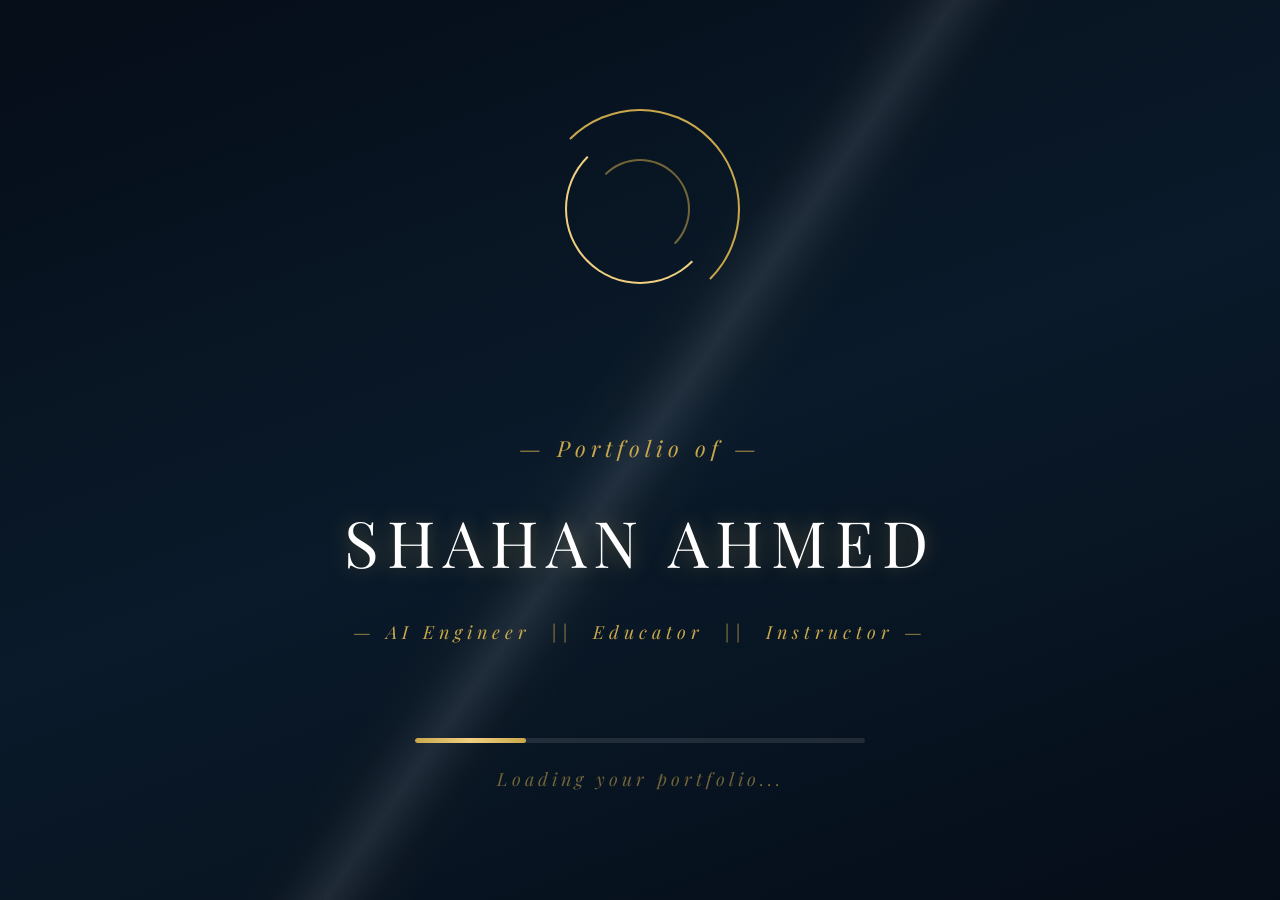
<file: index.html>
<!DOCTYPE html>
<html lang="en">

<head>
  <meta charset="UTF-8" />
  <meta name="viewport" content="width=device-width, initial-scale=1.0, maximum-scale=1.0" />
  <title>Shahan Ahmed — Portfolio</title>
  <link rel="preconnect" href="https://fonts.googleapis.com">
  <link href="https://fonts.googleapis.com/css2?family=Playfair+Display:ital,wght@0,400;0,700;1,400&display=swap"
    rel="stylesheet">
  <link rel="stylesheet" href="style.css" />
</head>

<body>

  <div id="loadingScreen">
    <div class="glass-bar"></div>
    <div class="glass-bar glass-bar-2"></div>
    <div class="loading-content">

      <div class="loading-rings">
        <div class="ring ring1"></div>
        <div class="ring ring2"></div>
        <div class="ring ring3"></div>
      </div>

      <p class="loading-portfolio">— Portfolio of —</p>
      <p class="loading-title">SHAHAN AHMED</p>
      <p class="loading-subtitle">— AI Engineer &nbsp;||&nbsp; Educator &nbsp;||&nbsp; Instructor —</p>

      <div class="loading-bar-wrap" id="loadingBarWrap">
        <div class="loading-bar" id="loadingBar"></div>
      </div>

      <p class="loading-text" id="loadingText">Loading your portfolio...</p>

      <div class="continue-btn-wrap hidden" id="continueBtnWrap">
        <button class="glass-btn" id="continueBtn">
          Tap here to continue
          <svg class="tap-cursor" viewBox="0 0 24 24" width="22" height="22" stroke="currentColor" stroke-width="1.5" fill="none" stroke-linecap="round" stroke-linejoin="round">
            <path d="M15 12V6a3 3 0 0 0-6 0v8"></path>
            <path d="M12 14v4"></path>
            <path d="M9 13H7a2 2 0 0 0-2 2v2a6 6 0 0 0 6 6h4a5 5 0 0 0 5-5v-6a3 3 0 0 0-3-3h-2"></path>
          </svg>
        </button>
      </div>

    </div>
  </div>

  <script src="script.js"></script>
</body>

</html>
</file>
<file: style.css>
/* ===== RESET & BASE ===== */
* {
  margin: 0;
  padding: 0;
  box-sizing: border-box;
}

body {
  width: 100vw;
  height: 100vh;
  overflow: hidden;
  background: #000;
  font-family: 'Playfair Display', Georgia, serif;
}

/* ===== LOADING SCREEN ===== */
#loadingScreen {
  position: fixed;
  top: 0;
  left: 0;
  width: 100vw;
  height: 100vh;
  background: linear-gradient(160deg, #050d18 0%, #0a1a2a 50%, #050d18 100%);
  z-index: 99999;
  display: flex;
  align-items: center;
  justify-content: center;
  flex-direction: column;
  transition: opacity 0.8s ease, visibility 0.8s ease;
  overflow: hidden;
}

#loadingScreen.hidden {
  opacity: 0;
  visibility: hidden;
}

.loading-content {
  display: flex;
  flex-direction: column;
  align-items: center;
  gap: 14px;
  position: relative;
  z-index: 1;
}

/* ===== MOVING GLASS BAR EFFECT ===== */
.glass-bar {
  position: absolute;
  top: -50vh;
  width: 150px;
  height: 200vh;
  background: linear-gradient(90deg, 
    transparent 0%, 
    rgba(201, 168, 76, 0.02) 20%, 
    rgba(255, 255, 255, 0.06) 50%, 
    rgba(201, 168, 76, 0.02) 80%, 
    transparent 100%
  );
  transform: rotate(35deg);
  animation: moveGlass 8s linear infinite;
  pointer-events: none;
  z-index: 0;
}

.glass-bar-2 {
  width: 80px;
  animation-duration: 12s;
  animation-delay: -6s;
  background: linear-gradient(90deg, 
    transparent 0%, 
    rgba(255, 255, 255, 0.01) 20%, 
    rgba(255, 255, 255, 0.04) 50%, 
    rgba(255, 255, 255, 0.01) 80%, 
    transparent 100%
  );
}

@keyframes moveGlass {
  0% {
    left: -100vw;
  }
  100% {
    left: 150vw;
  }
}

/* ===== ROTATING RINGS ===== */
.loading-rings {
  position: relative;
  width: 120px;
  height: 120px;
  margin-bottom: 30px;
}

.ring {
  position: absolute;
  border-radius: 50%;
  border: 2px solid transparent;
}

.ring1 {
  width: 120px;
  height: 120px;
  top: 0;
  left: 0;
  border-top-color: #c9a84c;
  border-right-color: #c9a84c;
  animation: spin 2s linear infinite;
}

.ring2 {
  width: 90px;
  height: 90px;
  top: 15px;
  left: 15px;
  border-bottom-color: #f0d080;
  border-left-color: #f0d080;
  animation: spin 1.5s linear infinite reverse;
}

.ring3 {
  width: 60px;
  height: 60px;
  top: 30px;
  left: 30px;
  border-top-color: rgba(201, 168, 76, 0.55);
  border-right-color: rgba(201, 168, 76, 0.55);
  animation: spin 3s linear infinite;
}

@keyframes spin {
  0% {
    transform: rotate(0deg);
  }

  100% {
    transform: rotate(360deg);
  }
}

/* ===== TEXT ===== */
.loading-portfolio {
  color: #c9a84c;
  font-size: 14px;
  letter-spacing: 3px;
  font-style: italic;
  text-align: center;
  margin-top: 30px;
  margin-bottom: 4px;
}

.loading-title {
  color: #ffffff;
  font-size: 28px;
  font-family: 'Playfair Display', Georgia, serif;
  letter-spacing: 5px;
  text-align: center;
  text-shadow: 0 0 20px rgba(201, 168, 76, 0.4);
}

.loading-subtitle {
  color: #c9a84c;
  font-size: 13px;
  letter-spacing: 3px;
  font-style: italic;
  margin-top: 4px;
  margin-bottom: 30px;
  text-align: center;
}

/* ===== PROGRESS BAR ===== */
.loading-bar-wrap {
  width: 200px;
  height: 3px;
  background: rgba(255, 255, 255, 0.1);
  border-radius: 10px;
  overflow: hidden;
  margin-top: 8px;
}

.loading-bar {
  height: 100%;
  width: 0%;
  background: linear-gradient(to right, #c9a84c, #f0d080, #c9a84c);
  border-radius: 10px;
  transition: width 0.1s ease;
}

.loading-text {
  color: rgba(201, 168, 76, 0.55);
  font-size: 12px;
  letter-spacing: 2px;
  font-style: italic;
}

/* ===== CONTINUE BUTTON ===== */
.continue-btn-wrap {
  margin-top: 5px;
  display: flex;
  justify-content: center;
  align-items: center;
  transition: opacity 0.5s ease, transform 0.5s ease;
}

.continue-btn-wrap.hidden {
  opacity: 0;
  visibility: hidden;
  position: absolute;
  pointer-events: none;
  transform: translateY(20px);
}

.glass-btn {
  position: relative;
  background: rgba(201, 168, 76, 0.05);
  backdrop-filter: blur(12px);
  -webkit-backdrop-filter: blur(12px);
  border: 1px solid rgba(201, 168, 76, 0.3);
  border-radius: 40px;
  padding: 12px 35px;
  color: #fff;
  font-family: 'Playfair Display', Georgia, serif;
  font-size: 14px;
  letter-spacing: 2px;
  cursor: pointer;
  display: flex;
  align-items: center;
  gap: 12px;
  box-shadow: 0 8px 32px rgba(0, 0, 0, 0.3), inset 0 0 15px rgba(201, 168, 76, 0.05);
  overflow: hidden;
  transition: background 0.3s ease, border-color 0.3s ease, transform 0.2s ease;
}

.glass-btn::before {
  content: '';
  position: absolute;
  top: 0; left: -100%;
  width: 50%; height: 100%;
  background: linear-gradient(90deg, transparent, rgba(255, 255, 255, 0.2), transparent);
  transform: skewX(-20deg);
  animation: buttonShine 3s infinite;
}

@keyframes buttonShine {
  0% { left: -100%; }
  20% { left: 200%; }
  100% { left: 200%; }
}

.glass-btn:hover {
  background: rgba(201, 168, 76, 0.15);
  border-color: rgba(201, 168, 76, 0.6);
  transform: translateY(-2px);
}

.glass-btn:active {
  transform: translateY(1px);
}

.tap-cursor {
  animation: tapBounce 1.5s infinite;
  color: #c9a84c;
}

@keyframes tapBounce {
  0%, 100% {
    transform: translateY(0) scale(1);
  }
  50% {
    transform: translateY(-6px) scale(0.95);
  }
}

/* ===== DESKTOP RESPONSIVENESS ===== */
@media (min-width: 768px) {
  .loading-content {
    gap: 20px;
  }

  .loading-rings {
    width: 160px;
    height: 160px;
    margin-bottom: 40px;
  }

  .ring1 {
    width: 160px;
    height: 160px;
  }

  .ring2 {
    width: 120px;
    height: 120px;
    top: 20px;
    left: 20px;
  }

  .ring3 {
    width: 80px;
    height: 80px;
    top: 40px;
    left: 40px;
  }

  .loading-portfolio {
    font-size: 18px;
    letter-spacing: 4px;
    margin-top: 40px;
    margin-bottom: 8px;
  }

  .loading-title {
    font-size: 48px;
    letter-spacing: 6px;
  }

  .loading-subtitle {
    font-size: 16px;
    letter-spacing: 4px;
    margin-top: 8px;
    margin-bottom: 40px;
  }

  .loading-bar-wrap {
    width: 350px;
    height: 4px;
    margin-top: 15px;
  }

  .loading-text {
    font-size: 16px;
    letter-spacing: 3px;
  }
}

@media (min-width: 1024px) {
  .loading-content {
    gap: 24px;
  }

  .loading-rings {
    width: 200px;
    height: 200px;
    margin-bottom: 50px;
  }

  .ring1 {
    width: 200px;
    height: 200px;
  }

  .ring2 {
    width: 150px;
    height: 150px;
    top: 25px;
    left: 25px;
  }

  .ring3 {
    width: 100px;
    height: 100px;
    top: 50px;
    left: 50px;
  }

  .loading-portfolio {
    font-size: 22px;
    letter-spacing: 5px;
    margin-top: 50px;
    margin-bottom: 12px;
  }

  .loading-title {
    font-size: 64px;
    letter-spacing: 8px;
  }

  .loading-subtitle {
    font-size: 18px;
    letter-spacing: 5px;
    margin-top: 12px;
    margin-bottom: 50px;
  }

  .loading-bar-wrap {
    width: 450px;
    height: 5px;
    margin-top: 20px;
  }

  .loading-text {
    font-size: 18px;
    letter-spacing: 4px;
  }
}
</file>
